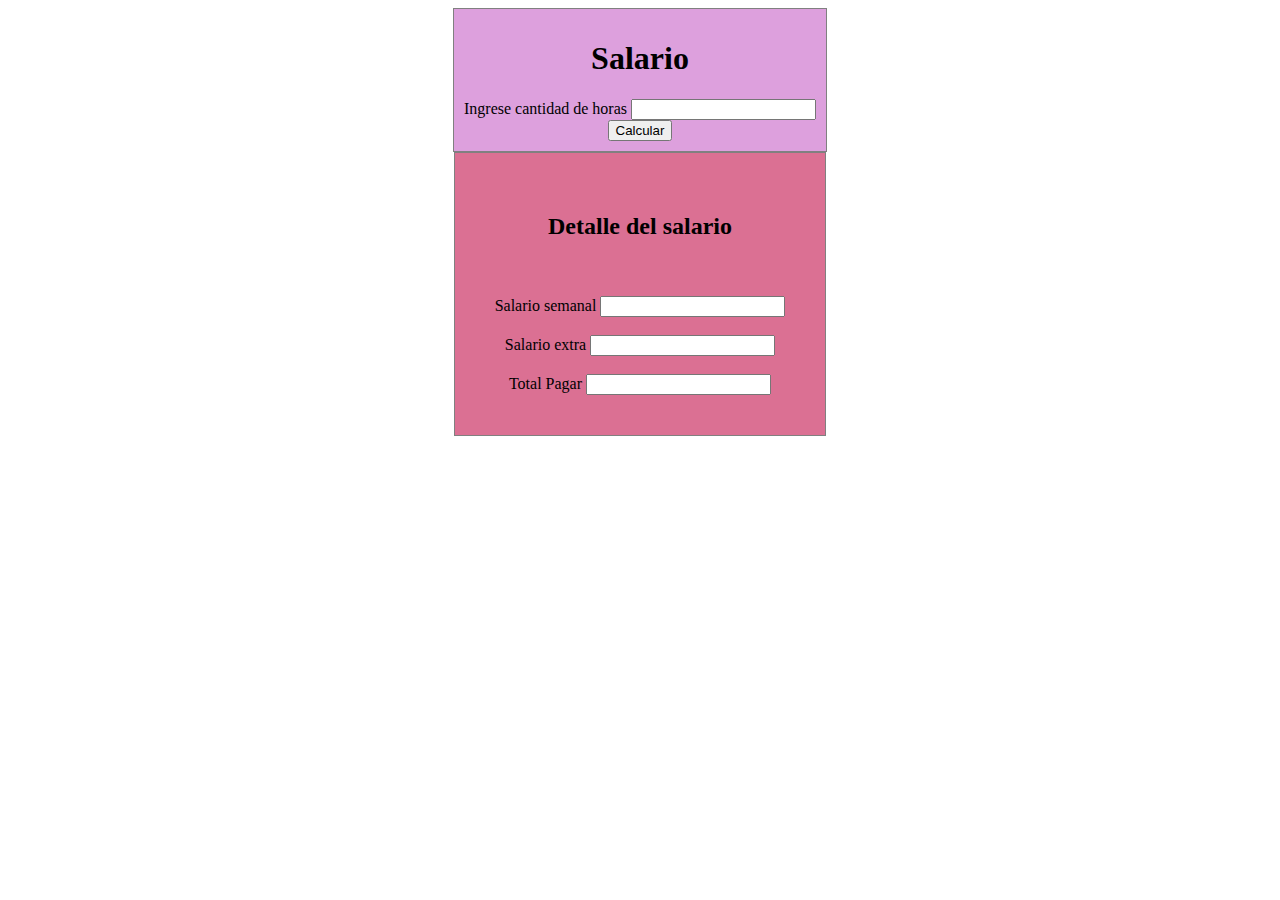
<file: Modulo-3/Ejercicio-1/index.html>
<!DOCTYPE html>
<html lang="en">
<head>
    <meta charset="UTF-8">
    <meta http-equiv="X-UA-Compatible" content="IE=edge">
    <meta name="viewport" content="width=device-width, initial-scale=1.0">
    <link rel="stylesheet" href="style.css">
    <title>Document</title>
</head>
<body>

    <div id="id">
        <h1>Salario</h1>
        <label>Ingrese cantidad de horas</label>
        <input  type="text" id="cantidad"><br>
        <button id="boton" onclick="calcular()">Calcular</button>
    </div>
    <br>
    <div id="id2">
        <h2>Detalle del salario</h2><br>
        <br>
        <label>Salario semanal</label>
        <input type="text" id="salario"></input><br><br>
        <label>Salario extra</label>
        <input type="text" id="salarioextra"></input><br><br>
        <label>Total Pagar</label>
        <input type="text" id="total"></input>
    </div>

     
    
    <script src="script.js"></script>
</body>
</html>
</file>
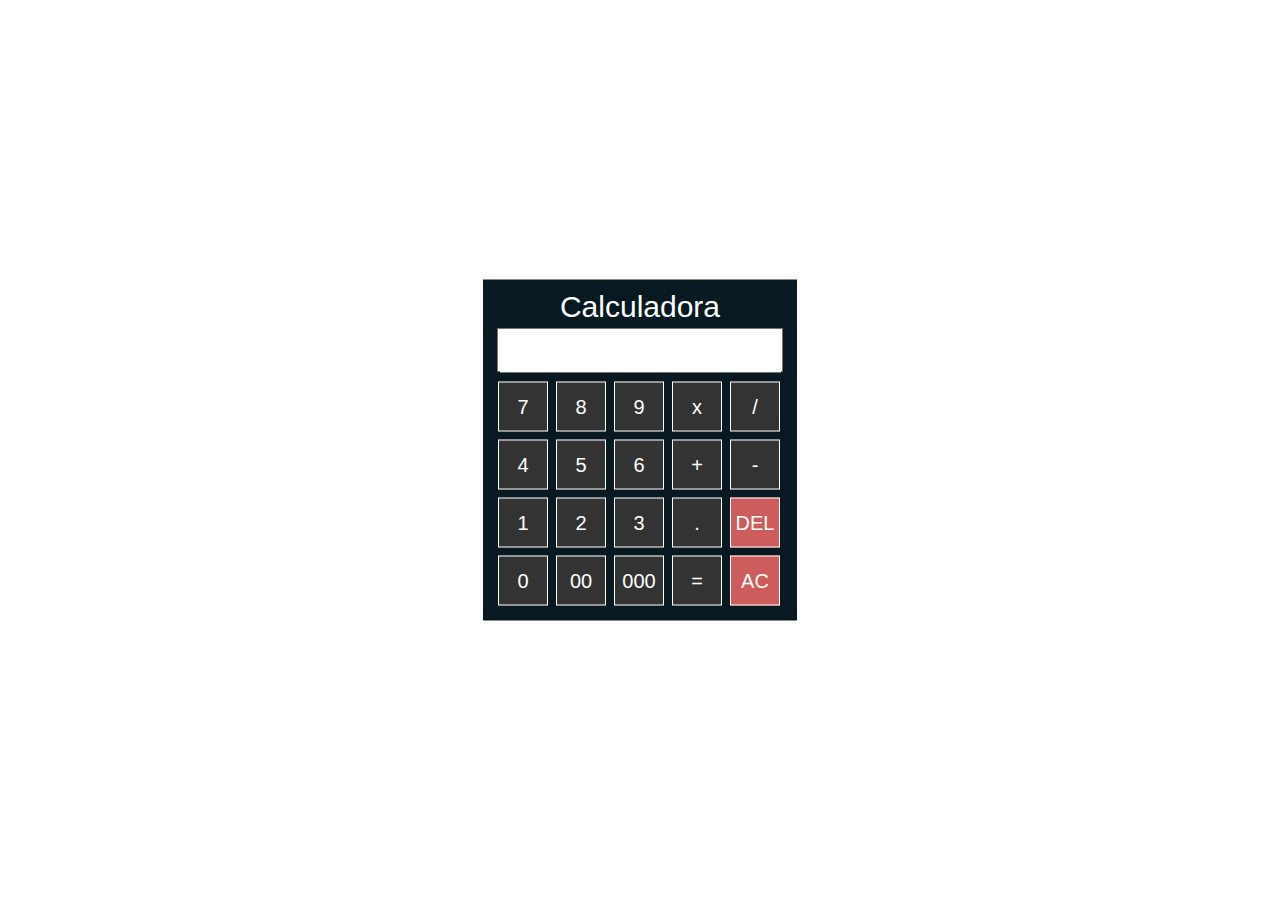
<file: Modulo-3/Ejercicio-3/index.html>
<!DOCTYPE html>
<html lang="en">
  <head>
    <meta charset="UTF-8" />
    <meta name="viewport" content="width=device-width, initial-scale=1.0" />
    <meta http-equiv="X-UA-Compatible" content="ie=edge" />
    <title>Calculadora</title>
    <link rel="stylesheet" href="./style/estilo.css">
  </head>
  <body class="bg">
    <div class="main">
      <p class="titulo">Calculadora</p>
      <form name="form">
        <input class="textview" name="textview" />
      </form>
      <table>
        <tr>
          <td>
            <input class="button" type="button" value="7" onclick="insert(7)" />
          </td>
          <td>
            <input class="button" type="button" value="8" onclick="insert(8)" />
          </td>
          <td>
            <input class="button" type="button" value="9" onclick="insert(9)" />
          </td>
          <td>
            <input class="button" type="button" value="x" onclick="insert('*')" />
          </td>
          <td>
            <input class="button" type="button" value="/" onclick="insert('/')" />
          </td>
        </tr>
        <tr>
          <td>
            <input class="button" type="button" value="4" onclick="insert(4)" />
          </td>
          <td>
            <input class="button" type="button" value="5" onclick="insert(5)" />
          </td>
          <td>
            <input class="button" type="button" value="6" onclick="insert(6)" />
          </td>
          <td>
            <input class="button" type="button" value="+" onclick="insert('+')"/>
          </td>
          <td>
              <input class="button" type="button" value="-" onclick="insert('-')"/>
            </td>
        </tr>
        <tr>
          <td>
            <input class="button" type="button" value="1" onclick="insert(1)" />
          </td>
          <td>
            <input class="button" type="button" value="2" onclick="insert(2)" />
          </td>
          <td>
            <input class="button" type="button" value="3" onclick="insert(3)" />
          </td>
          <td> 
            <input class="button" type="button" value="." onclick="insert('.')" />
          </td>
          <td class="color">
              <input class="button" type="button" value="DEL" onclick="del()" />
          </td>
        </tr>
        <tr>
          <td>
            <input class="button" type="button" value="0" onclick="insert(0)" />
          </td>
          <td>
            <input class="button" type="button" value="00" onclick="insert('00')" />
          </td>
          <td>
            <input class="button" type="button" value="000" onclick="insert('000')" />
          </td>
          <td>
            <input class="button" type="button" value="=" onclick="igual()" />
          </td>
          <td class="color">
              <input class="button" type="button" value="AC" onclick="ac()" />
          </td>
        </tr>
      </table>
    </div>
    <script src="./script/main.js"></script>
  </body>
</html>
</file>
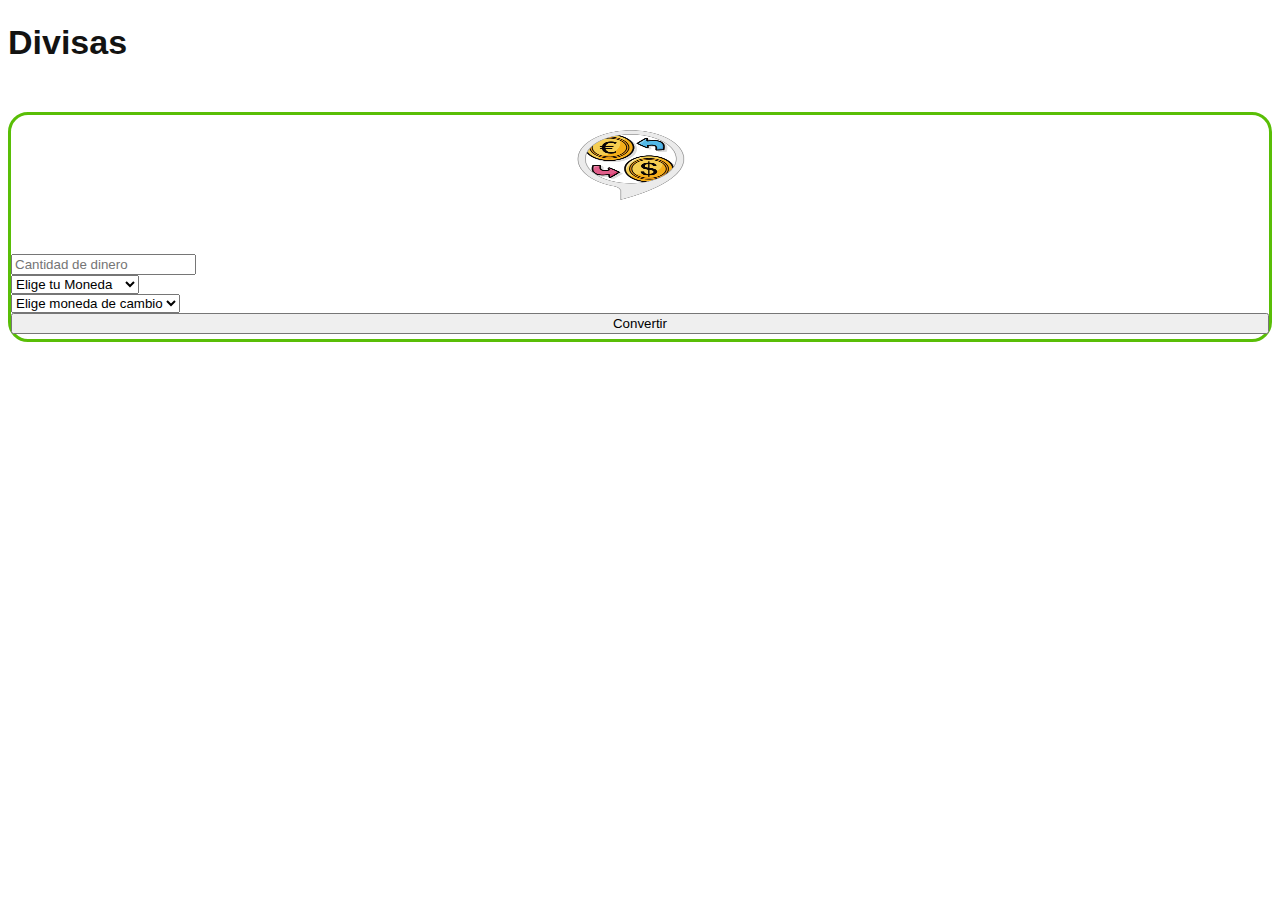
<file: Modulo-3/Ejercicio-4/index.html>
<!DOCTYPE html>
<html lang="en">

<head>
    <meta charset="UTF-8">
    <meta name="viewport" content="width=device-width, initial-scale=1.0">
    <meta http-equiv="X-UA-Compatible" content="ie=edge">
    <title>Divisas </title>

    <!-- Bootstrap CSS -->
    <link rel="stylesheet" href="https://cdn.jsdelivr.net/npm/bootstrap@4.5.3/dist/css/bootstrap.min.css"
        integrity="sha384-TX8t27EcRE3e/ihU7zmQxVncDAy5uIKz4rEkgIXeMed4M0jlfIDPvg6uqKI2xXr2" crossorigin="anonymous">
    <link href="https://fonts.googleapis.com/css?family=Playfair+Display" rel="stylesheet">
    <link href="css/style.css" rel="stylesheet">
    <link rel="icon" href="img/conversor-divisasicono.ico">
</head>

<body>
    <h1 class="text-center my-5">Divisas</h1>
    <div id ="principal" class="container contenido-principal">
<img id="logo" src="img/conversor-divisas.png" alt="">
        <div id="" class="row justify-content-center">
            <form class="col-10 col-md-8" id="formulario">

                 <div class="container text-center py-3 col-md-8">
                        <input id="cantidad" class="form-control text-center " type="text" placeholder="Cantidad de dinero">
                    </div>
                <div class="formulario-cotizar row">
                    <div class="form-group col-12 col-md-4">
                        <select id="moneda" class="form-control"></select>
                    </div>
                    <div class="form-group col-12 col-md-4">
                        <select id="criptomoneda" class="form-control"></select>
                    </div>
                    
                    <div class="form-group col-12 col-md-4">
                        <button onclick="convertir()" type="submit" class="btn btn-success">Convertir</button>
                       
                    </div>
                </div>
                <!--.formulario-cotizar-->
            </form>
        </div>
    </div>
<div id="resultado">
    <h2>resultado</h2>
    <img src="img/conversor-divisas.png" alt="">
    <h2 id="valort"></h2>
</div>
    <script src="js/app.js"></script>
</body>

</html>
</file>
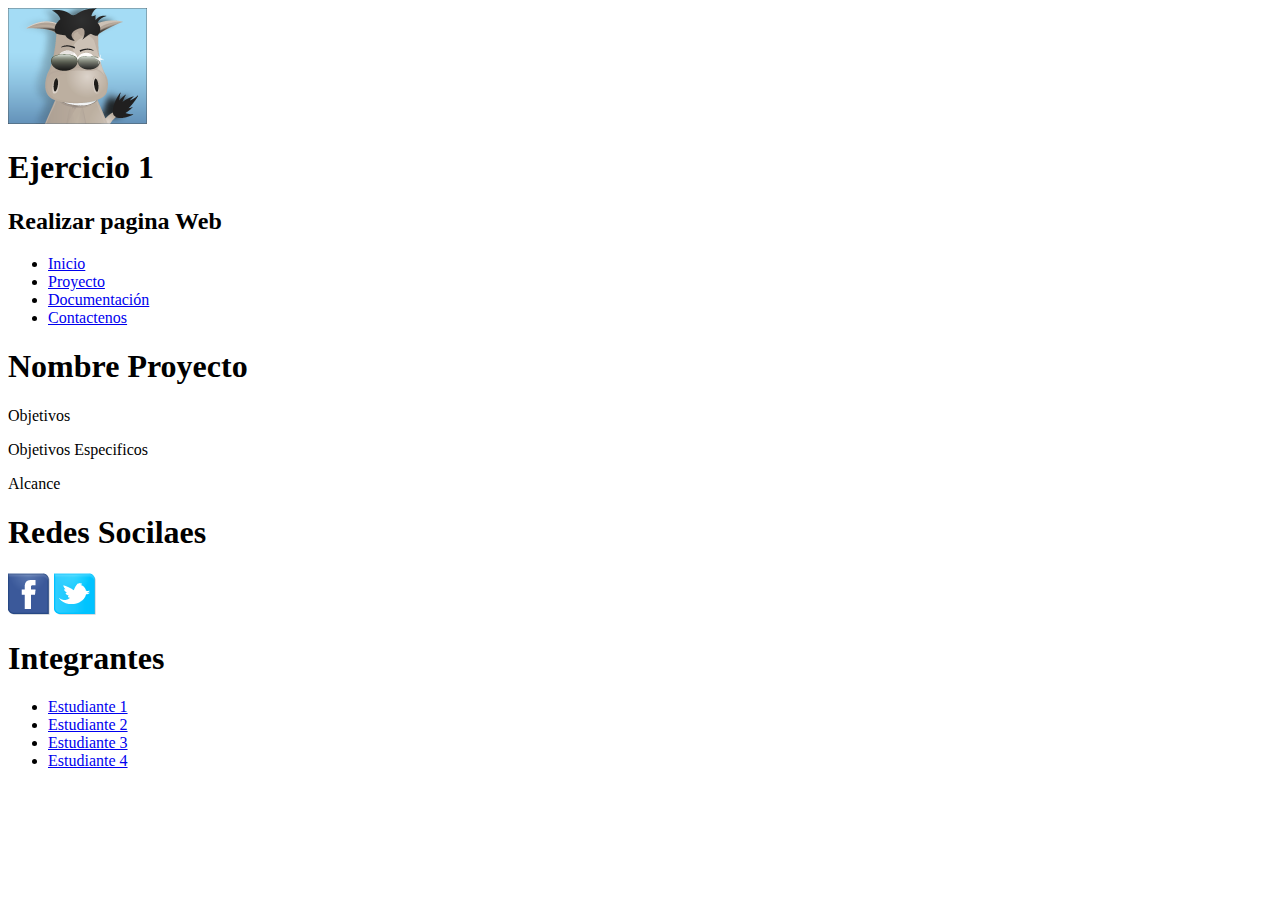
<file: Modulo-1/01-Conceptos-basicos/Ejercicio-1/index.html>
<!DOCTYPE html>
<html lang="es">
<head>
    <meta charset="UTF-8">
    <meta http-equiv="X-UA-Compatible" content="IE=edge">
    <meta name="viewport" content="width=device-width, initial-scale=1.0">
    <title>Clase HTML</title>
</head>
<body>
    <div >
        <header>
            <div>
                <img src="./images/zozor_classe.png" />
                <h1>Ejercicio 1</h1>
                <h2>Realizar pagina Web</h2>
            </div>
               <div >
                    <nav>
                        <ul>
                            <li><a href="#" title="Inicio de la página" target="_blank">Inicio</a></li>
                            <li><a href="#">Proyecto</a></li>
                            <li><a href="#">Documentación</a></li>
                            <li><a href="#">Contactenos</a></li>
                        </ul>
                    </nav>
               </div>
        </header>

        <div>
           <h1> Nombre Proyecto  </h1>
           <p>Objetivos </p>
           <p>Objetivos Especificos </p>
           <p>Alcance </p>
        </div>

        <footer>
            <div >
                <h1> Redes Socilaes </h1>
                <p><img src="images/facebook.png" alt="Picture" />
                <img src="images/twitter.png" alt="Picture" />
            </div>
            <div>
                <h1> Integrantes</h1>
                <ul>
                    <li><a href="#">Estudiante 1</a></li>
                    <li><a href="#">Estudiante 2</a></li>
                    <li><a href="#">Estudiante 3</a></li>
                    <li><a href="#">Estudiante 4</a></li>
                </ul>

            </div>
        </footer>
    </div>
</body>
</html>
</file>
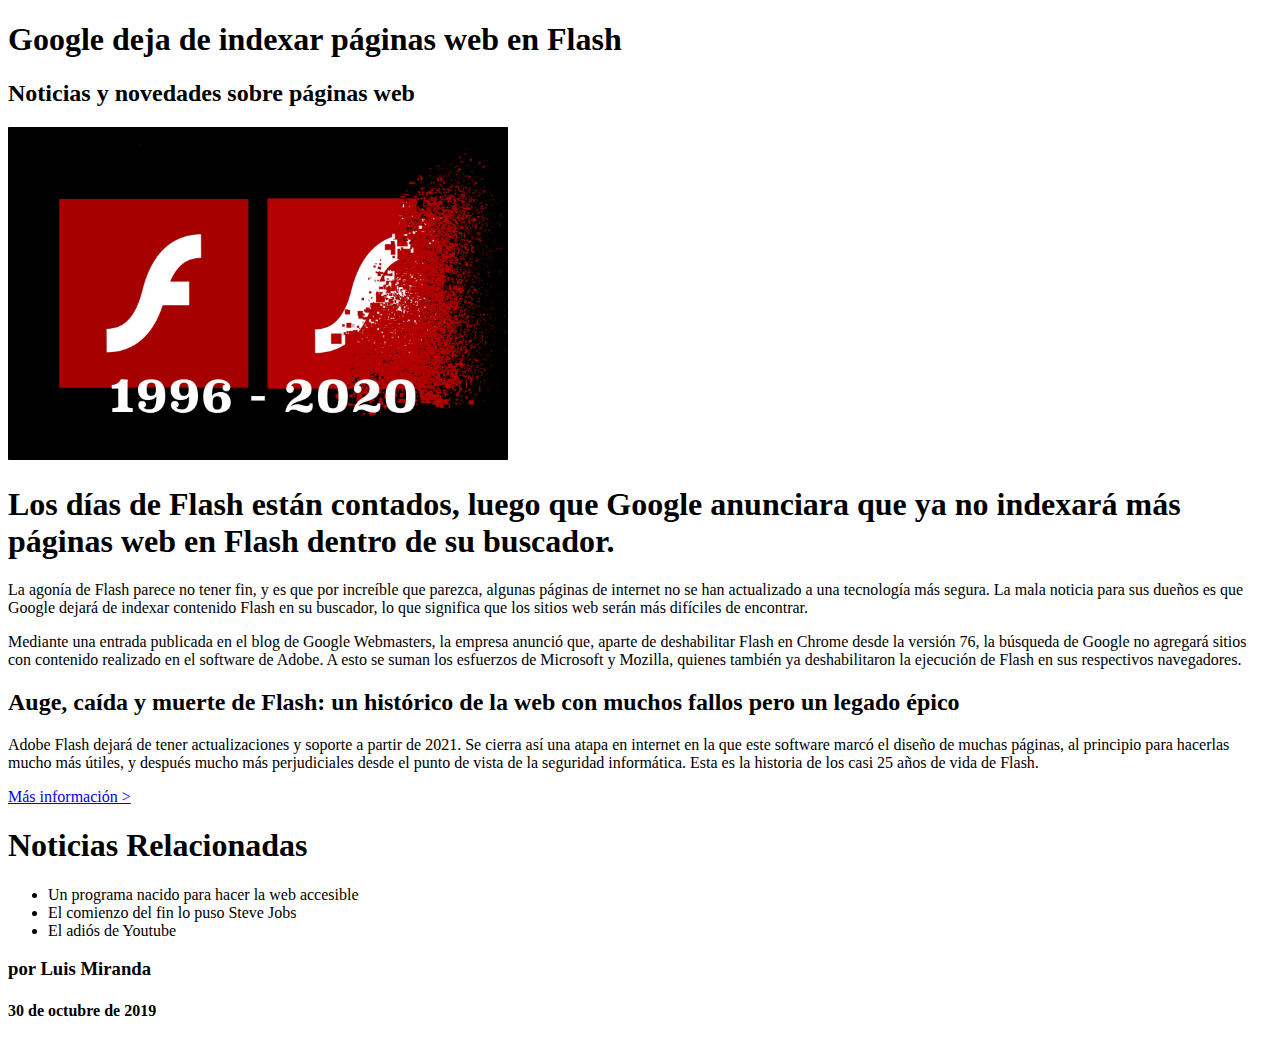
<file: Modulo-1/01-Conceptos-basicos/Ejercicio-2/index.html>
<!DOCTYPE html>
<html lang="en">

<head>
    <meta charset="UTF-8">
    <meta http-equiv="X-UA-Compatible" content="IE=edge">
    <meta name="viewport" content="width=device-width, initial-scale=1.0">
    <title>Document</title>
</head>

<body>
    <header>
        <h1>Google deja de indexar páginas web en Flash</h1>
        <h2>Noticias y novedades sobre páginas web</h2>
        <img src="./images/Flash.jpg" alt="Flasg" title="Flash" width="500px">
    </header>

    <article>
        <h1>Los días de Flash están contados, luego que Google anunciara que ya no indexará más páginas web en Flash
            dentro de su buscador.</h1>

        <p id="parrafo1">
            La agonía de Flash parece no tener fin, y es que por increíble que parezca, algunas páginas de internet no
            se han actualizado a una tecnología más segura. La mala noticia para sus dueños es que Google dejará de
            indexar contenido Flash en su buscador, lo que significa que los sitios web serán más difíciles de
            encontrar.
        </p>

        <p>Mediante una entrada publicada en el blog de Google Webmasters, la empresa anunció que, aparte de
            deshabilitar Flash en Chrome desde la versión 76, la búsqueda de Google no agregará sitios con contenido
            realizado en el software de Adobe. A esto se suman los esfuerzos de Microsoft y Mozilla, quienes también ya
            deshabilitaron la ejecución de Flash en sus respectivos navegadores.
        </p>

        <h2>Auge, caída y muerte de Flash: un histórico de la web con muchos fallos pero un legado épico</h2>

        <p> Adobe Flash dejará de tener actualizaciones y soporte a partir de 2021. Se cierra así una atapa en internet
            en la que este software marcó el diseño de muchas páginas, al principio para hacerlas mucho más útiles, y
            después mucho más perjudiciales desde el punto de vista de la seguridad informática. Esta es la historia de
            los casi 25 años de vida de Flash.</p>

        <p></p>

        <a href="#">Más información &gt;</a>
    </article>
    <div>
        <h1>Noticias Relacionadas</h1>
        <ul>
            <li>Un programa nacido para hacer la web accesible</li>
            <li>El comienzo del fin lo puso Steve Jobs</li>
            <li>El adiós de Youtube</li>
        </ul>
    </div>

    <footer>
        <h3>por Luis Miranda </h3>
        <h4>30 de octubre de 2019</h4>
    </footer>
</body>

</html>
</file>
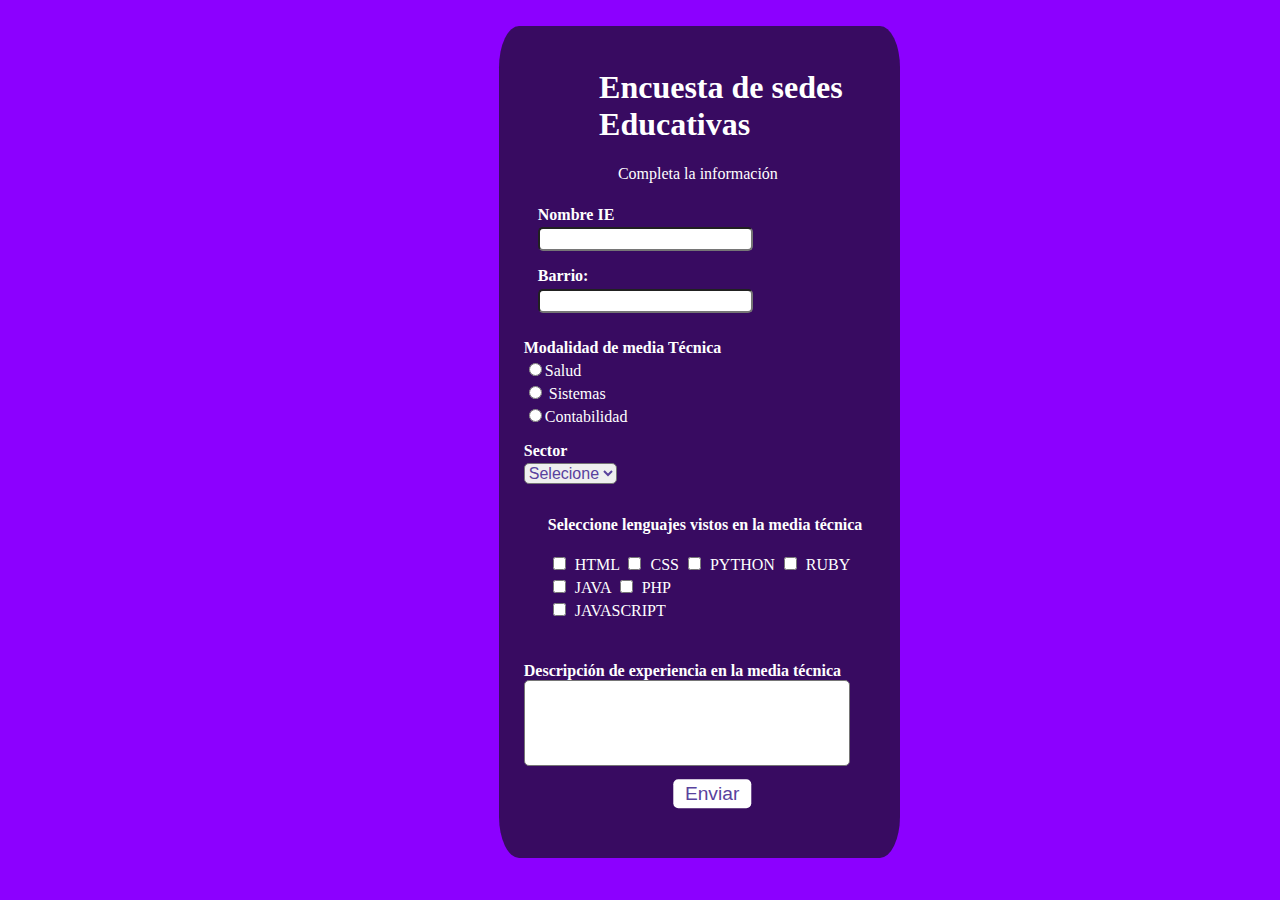
<file: Modulo-1/05-Formularios/Ejercicio-2/index.html>
<!DOCTYPE html>
<html lang="pt-br">

<head>
    <meta charset="UTF-8">
    <meta http-equiv="X-UA-Compatible" content="IE=edge">
    <meta name="viewport" content="width=device-width, initial-scale=1.0">
    <link rel="stylesheet" type="text/css" href="styles/formulario.css" media="screen">
    <title>Formulário</title>
</head>

<body>
    <div class="fondo">
    <div>
        <h1 id="title">Encuesta de sedes Educativas</h1>
        <p id="subtitulo">Completa la información</p>
        <br>
    </div>
    <forms>
        <fieldset class="grupo">
            <div class="campo">
                <label for="nombre"><strong>Nombre IE</strong></label>
                <input type="text" name="nombre" class="nombre" required>
            </div>
            <div class="campo">
                <label for="Barrio"><strong>Barrio:</strong></label>
                <input type="text" name="Barrio" class="nome Barrio" required> 
        </fieldset> 
            <div class="campo">
                <label name="modalidad"><strong>Modalidad de media Técnica</strong></label>
                <label>
                    <input type="radio" name="modalidad" value="salud">Salud
                </label>    
                <label>
                    <input type="radio" name="modalidad" value="sistemas"> Sistemas
                </label>
                <label>
                    <input type="radio" name="modalidad" value="contabilidad">Contabilidad
                </label>
            </div>
            <div class="campo">
                <label for="sector"><strong>Sector</strong></label>
                <select id="sector">
                    <option selected disabled value="">Selecione</option>
                    <option>Publico</option>
                    <option>Privado</option>
                    <option>Mixto</option>
                </select>
            </div>
            <fieldset class="grupo">
                <div id="check">
                    <label ></label><strong>Seleccione lenguajes vistos en la media técnica</strong></label><br><br>
                    <input type="checkbox" id="tecnologia1" name="tecnologia1" value="HTML" class="check"> HTML
                    <input type="checkbox" id="tecnologia2" name="tecnologia2" value="CSS" class="check"> CSS
                    <input type="checkbox" id="tecnologia3" name="tecnologia3" value="PYTHON" class="check"> PYTHON
                    <input type="checkbox" id="tecnologia4" name="tecnologia4" value="RUBY" class="check"> RUBY
                    <input type="checkbox" id="tecnologia5" name="tecnologia5" value="JAVA" class="check"> JAVA
                    <input type="checkbox" id="tecnologia6" name="tecnologia6" value="PHP" class="check"> PHP<br>
                    <input type="checkbox" id="tecnologia7" name="tecnologia7" value="JAVASCRIPT" class="check"> JAVASCRIPT
                </div>
            </fieldset>
            <div class="campo">
                <br>
                <label></label><strong>Descripción de experiencia en la media técnica</strong></label>
                <textarea id="experiencia"></textarea>
            </div>
            <button type="submit" class="boton">Enviar</button>
        </fieldset>
    </forms>
    </div>
</body>
</html>
</file>
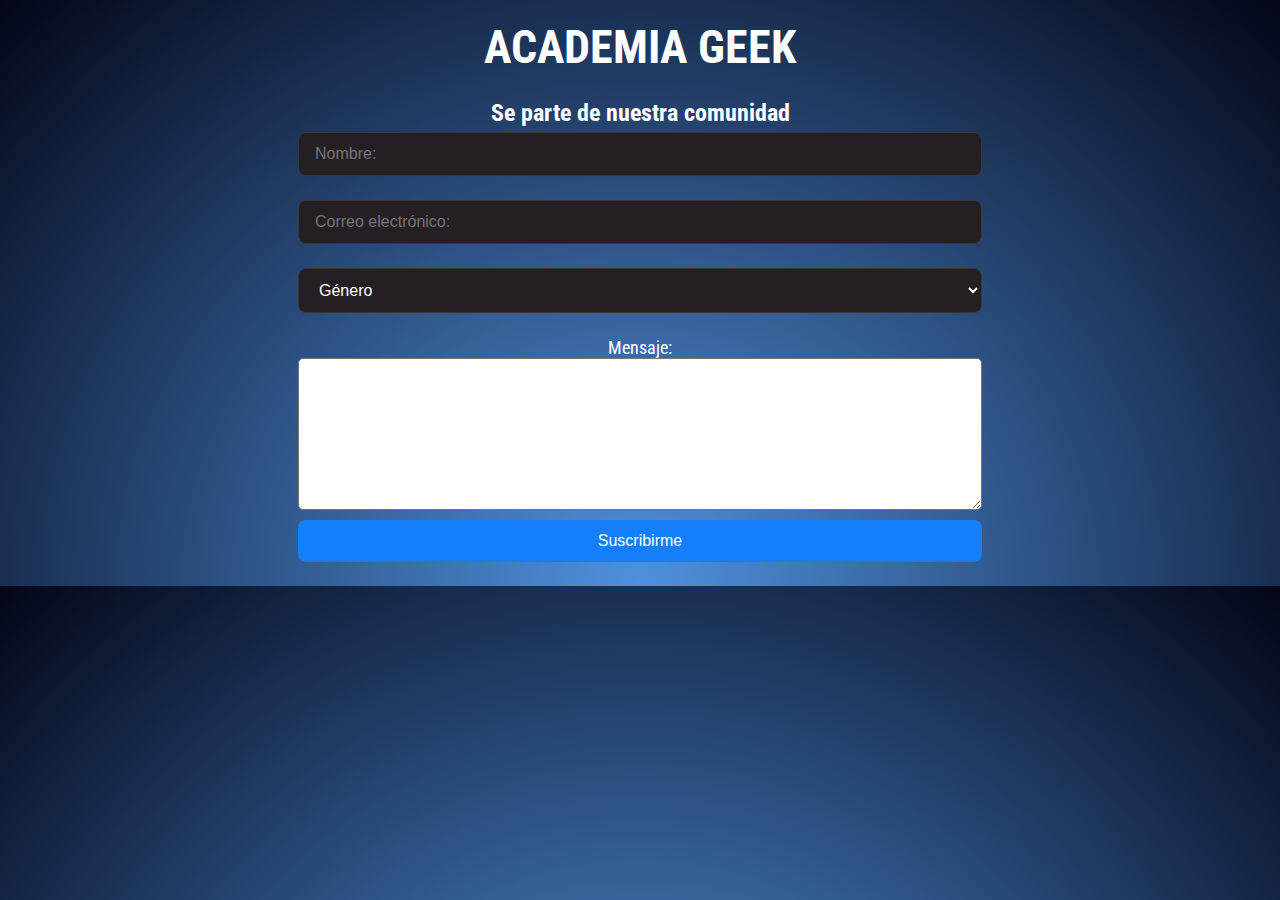
<file: Modulo-1/05-Formularios/Ejercicio-3/index.html>
<!DOCTYPE html>
<html lang="en">
<head>
    <meta charset="UTF-8">
    <meta http-equiv="X-UA-Compatible" content="IE=edge">
    <meta name="viewport" content="width=device-width, initial-scale=1.0">
    <link rel="stylesheet" href="./style/style.css">
    <title>Document</title>
</head>
<body>

    <header class="title">
        <h1>Academia Geek</h1>
    </header>

    <div class="contenedor-Formulario">
        <div class="content-form">
            <form action="" class="form" id="form">
                <h2>Se parte de nuestra comunidad</h2>
                <input id="nombre" type="text" placeholder="Nombre:" required >
                <input id="correo" type="Email" data-correo="" name="name" placeholder="Correo electrónico:" required>
                <select name="genero" id="genero" onchange="">
                    <option value="0">Género</option>
                    <option value="femenino">Femenino</option>
                    <option value="maculino">Maculino</option>
                </select>

                <label for="">Mensaje:</label>
                <textarea cols="30" rows="10" id="mensaje" ></textarea>
                <input type="submit" value="Suscribirme">
            </form>
        </div>
    </div>

</body>
</html>
</file>
<file: Modulo-3/Ejercicio-1/style.css>
*{
    text-align: center;
}

#id{
    background-color: plum;
    border: 1px solid grey;
    display: inline-block;
    padding: 10px
}

#id2{
    background-color: palevioletred;
    border: 1px solid grey;
    display: inline-block;
    padding: 40px
}
</file>
<file: Modulo-3/Ejercicio-3/style/estilo.css>
* {
  margin: 0;
  padding: 0;
}

.titulo {
  text-align: center;
  color: white;
  font-size: 30px;
}

.button {
  width: 50px;
  height: 50px;
  font-size: 20px;
  margin: 3px;
  background: #333333;
  border: 1px solid rgb(256,256,256);
  color: white;
}

.button:hover {
  background: white;
  border: 2px solid rgb(0,0,0);
  color: black;
}

.color .button {
  background: #CD5C5C;
}

.textview {
  width: 270px;
  margin: 4px;
  font-size: 25px;
  padding: 6px;
  color: #000000;
}

.main {
  padding: 10px;
  position: absolute;
  top: 50%;
  left: 50%;
  transform: translateX(-50%) translateY(-50%);
  background: #091921;
  font-family: Arial, sans-serif;
}

.bg {
  background-image: url("https://cdn.mos.cms.futurecdn.net/xYiTisbsp2HZPVupAZoNYQ-320-80.jpg");
  
}
</file>
<file: Modulo-3/Ejercicio-4/css/style.css>
body {
    background: url(https://cdn.pixabay.com/photo/2020/02/18/11/02/setting-4859130_960_720.png);/* fallback for old browsers */
   background-repeat: no-repeat;
   background-position: center;
   background-size: cover;
}
h1 {
    font-size: 34px;
    color: rgb(19, 19, 18);
    font-family:sans-serif;
    font-weight: bold;
}
form {
    margin: 50px auto;
    margin-bottom: 5px;
}
.contenido-principal {
    margin: 50px auto;
    background-color: white;
    border-radius: 20px;
    border: 3px solid  rgb(89, 190, 6);
  
}

.mensajes {
    color: white;
}
#resultado {
    text-align: center;
    border: 3px solid rgb(89, 190, 6);
}
.btn {
    width: 100%;
}
.contenido-spinner {
    display: none;
} 
  
  .spinner > div {
    width: 18px;
    height: 18px;
    background-color: #93C54B;
  
    border-radius: 100%;
    display: inline-block;
    -webkit-animation: sk-bouncedelay 1.4s infinite ease-in-out both;
    animation: sk-bouncedelay 1.4s infinite ease-in-out both;
  }
  
  .spinner .bounce1 {
    -webkit-animation-delay: -0.32s;
    animation-delay: -0.32s;
  }
  
  .spinner .bounce2 {
    -webkit-animation-delay: -0.16s;
    animation-delay: -0.16s;
  }
  #resultado{
    background-color: white;
    border-radius: 20px;
    width: 25%;
    height: 200px;
    margin: auto;

  }
  img{
    width: 60px;
    height: 50px;
  }
  #logo{
  width:130px;
  height: 70px;
    margin-left: 44%;
    margin-top: 15px;
    
  }
  
  @-webkit-keyframes sk-bouncedelay {
    0%, 80%, 100% { -webkit-transform: scale(0) }
    40% { -webkit-transform: scale(1.0) }
  }
  
  @keyframes sk-bouncedelay {
    0%, 80%, 100% { 
      -webkit-transform: scale(0);
      transform: scale(0);
    } 40% { 
      -webkit-transform: scale(1.0);
      transform: scale(1.0);
    }
  }
</file>
<file: Modulo-1/05-Formularios/Ejercicio-2/styles/formulario.css>
#title{
    color: white;
    margin-left: 10%;
    margin-top: 10%;
    padding-left: 10%;
}

.fondo{
    width: 75%;
    background-color: #380B61;
    border-radius: 5%;
    margin-top: 3%;
    padding: 6px 0% 3% 5%; 
    top: 80%;
    margin-right:40%;
    justify-content: center;
    justify-items: center;
}

#subtitulo{
    color: white;
    margin: 3% 0 0 13%; /* Simplifiquei o margin | ORDEM: margin-top - margin-right - margin-bottom - margim-left */
    padding-left: 12%;
}

#check {
    display: inline-block;
    padding: 10px;
}

.check {
    margin:5px
}

fieldset{
    border: 0;
}

body{
    background:rgb(140, 0, 255);
    font-size: 1em;
    color: white;
    margin: 2% 0 0 25%;
    justify-content: center;
    justify-items: center;
    justify-self: center;
    border: rgb(159, 123, 224);
}

input, select, textarea,button{
    font-size: 1em;
    color: #59429d;
    border-radius: 5px;
}

.campo {
    margin-bottom: 1em;
}

.campo label{
    margin-bottom: 0.2em;
    color: white;
    display: block;
}

.boton{
        font-size:1.2em;
        background: white;
        border: 0;
        margin: 2% 0 1em 50%;
        padding:0.2em 0.6em;
        transform: translate(-50%, -50%);
    
}

.boton:hover{
    background-color: lightcoral;
}

#experiencia {
    width: 85%; 
    height: 80px; 
    resize: none; 
    outline: none; 
}
</file>
<file: Modulo-1/05-Formularios/Ejercicio-3/style/style.css>
@import url('https://fonts.googleapis.com/css2?family=Roboto+Condensed:wght@300&display=swap');

:root{
    --varColor:#3A3539;
    --varBack:#eeecee;
    --varLetra:white;
    }

*{
    margin: 0;
    padding: 0;
    box-sizing: border-box;
}

body{
    font-family: 'Roboto Condensed', sans-serif;
    background: radial-gradient(ellipse at bottom, #5091DD 0%, #030617 100%);  
}

.title h1{
    padding: 20px 0;
    text-align: center;
    font-size: 2.9em;
    text-transform: uppercase;
    color: #fff;
}

.contenedor-Formulario{
    width: 100%;
    grid-column: span 5;
    
}

.content-form{
  text-align: center;
  width: 80%;
  display: flex;
  justify-content: center;
  align-items: center;
  margin: 0 auto;
}

.form h2{
  font-size: 24px;
  color: var(--varLetra);
  margin:5px
}


.form input, select{
    inline-size: 100%;
    border:1px solid var(--varColor) ;
    box-sizing: border-box;
    color:white;
    background-color:#251F24 ;
    border-radius: 8px;
    padding-inline: 16px;
    padding-block: 12px;
    color:var(--varLetra);
    font-size: 16px;
    margin-block-end:24px
}

.form input[type="submit"]{
  background: #157EFB;
  border: none;
}

.form label{
    color: var(--varLetra);
    font-size: 18px;
}

textarea{
  inline-size: 100%;
  border-radius: 5px;
  display: block;
  margin-bottom: 10px;
}
</file>
